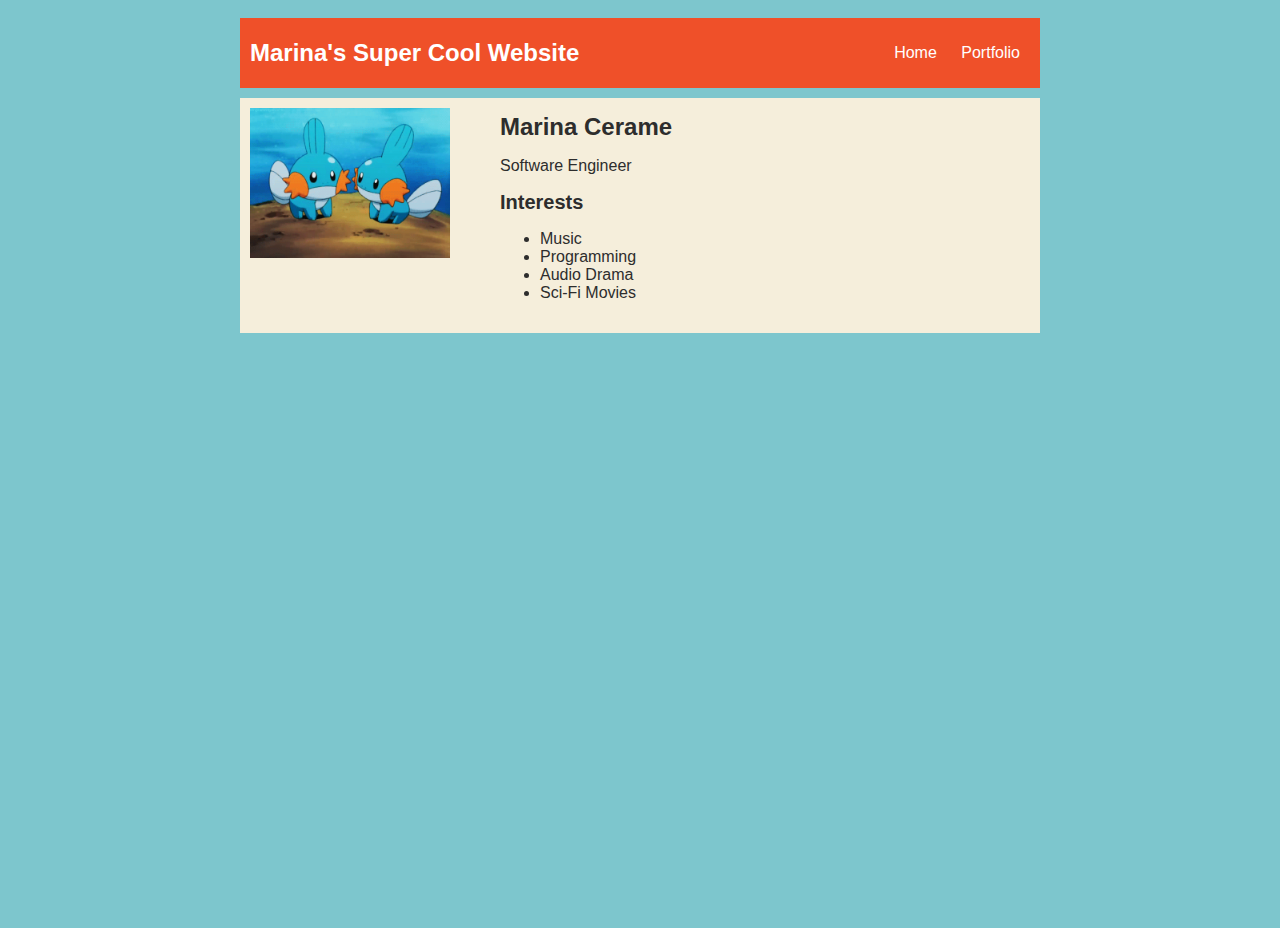
<file: index.html>
<!DOCTYPE html>
<html>
    
    <head>
        <title>Marina's Super Cool Website</title>
        <style>
            html {
                height: 100%;
            }
            body {
                background: rgb(125, 198, 205);
                color: rgb(45, 45, 45);
                padding: 10px;
                font-family: arial;
                height: 100%;
            }
            header {
                font-size:1.5em;
                font-weight: bold;
            }
            [id=all-contents] {
                max-width: 800px;
                margin: auto;
            }
            
            /* navigation menu */
            nav {
                background: rgb(239, 80, 41);
                margin: 0 auto;
                margin-bottom: 10px;
                display: flex;
                padding: 10px;
            }
            nav header {
                display:flex;
                align-items: center;
                color: rgb(255, 255, 255);
                flex: 1;
            }
            nav ul {
                list-style-image: none;
            }
            nav li {
                display: inline-block;
                padding: 0 10px;
            }
            nav a {
                text-decoration: none;
                color: #fff;
            }
            
            /* main container area beneath menu */
            main {
                background: rgb(245, 238, 219);
                display: flex;
            }
            [class=sidebar] {
                margin-right: 25px;
                padding: 10px;
            }
            [class=sidebar] img {
                width: 200px;
            }
            [class=content] {
                flex: 1;
                padding: 15px;
            }
            [class=interests] header {
                font-size: 1.25em;
            }
        </style>
    </head>
    
    <body>
        <div id="all-contents">
            <nav>
                <header>Marina's Super Cool Website</header>
                <ul>
                    <li><a href="index.html">Home</a></li>
                    <li><a href="portfolio.html">Portfolio</a></li>
                </ul>    
            </nav>
            
            <main>
              
              <div class="sidebar">
                  <img src="/images/mudkipz.gif">
              </div>  
              
              <div class="content">
                  <header>Marina Cerame</header>
                  <p>Software Engineer</p>
                  
                  <section class="interests">
                      
                      <header>Interests</header>
                      <ul>
                          <li>Music</li>
                          <li>Programming</li>
                          <li>Audio Drama</li>
                          <li>Sci-Fi Movies</li>
                      </ul>
                  </section>
              </div>
              
            </main>
        </div>
    </body>
    
</html>
</file>
